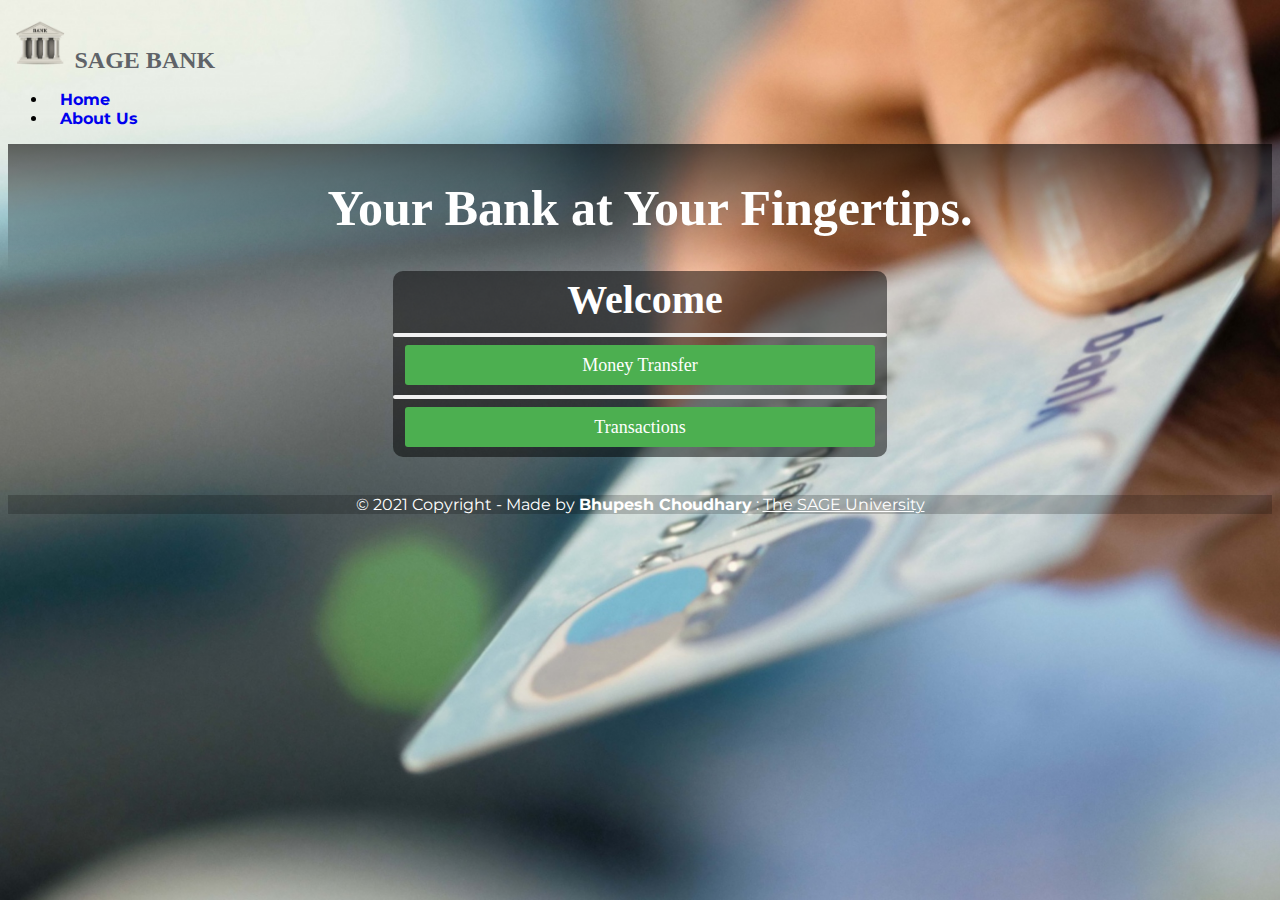
<file: index.html>
<!DOCTYPE html>
<html>
<head>
    <meta name="viewport" content="width=device-width, initial-scale=1.0">
	<title>SAGE Bank</title>
	<!-- <link rel="icon" href="/images/tsf.png" type="image/x-icon"/> -->
    <link rel="stylesheet" href="CSS/home_style.css">
	<link rel="stylesheet" href="CSS/style1.css">
    <link rel="preconnect" href="https://fonts.gstatic.com">
    <link href="https://fonts.googleapis.com/css2?family=Montserrat:wght@500&display=swap" rel="stylesheet">
</head>

<body>
    <header>
    <nav class="flex">
        <div class="left flex">
             <img src="images/bank.jpg" style="height:50px; margin-top:10px;">
              <a class="navbar-brand1" href="./index.html">SAGE BANK</a>
        <ul class="flex">
            <li>
                <a href="index.html" style="text-decoration:none;">Home</a></li>
                    <li><a href="aboutus.html" style="text-decoration:none;">About Us</a></li>
                 </ul>
                </div>
        </nav>
    </header>
  
    <div class="flex-container-background">
        <div class="flex-container">
            <div class="flex-item-0">
                <h1 id="form_header">Your Bank at Your Fingertips.</h1>
            </div>
        </div>

        <div class="flex-container">
            <div class="flex-item-1">
                
                    <div class="flex-item-login">
                        <h2 style="text-align:center;">Welcome</h2>
                    </div>
  
                    <div class="flex-item">
                        <form method="get" action="customers.html">
                           <button type="submit" style="float:right;width:470px; text-align:center;">Money Transfer</button>
                        </form>
                    </div>

                    <div class="flex-item">
					    <form method="get" action="customers.html">
                           <button type="submit" style="float: right;width: 470px; text-align:center;">Transactions</button>
						</form>
                    </div>

                    
                    </div>
                </form>
            </div>
        </div>

    </div>
	<br>
	<br>
	<div class="foot">
        <footer class="bg-light text-center text-lg-start">
            <!-- Copyright -->
            <div class="text-center p-3" style="background-color: rgba(0, 0, 0, 0.2);text-align:center;color:white;">
                © 2021 Copyright - Made by <strong>Bhupesh Choudhary</strong> :
                <a class="text-dark" href="https://sageuniversity.in
                " target="_blank" style="color:white;"> The SAGE University </a>
                     </div>
            <!-- Copyright -->
        </footer>

</body>
</html>
</file>
<file: CSS/home_style.css>
body, html {
    height: 100%;
    background: url("/images/homecard.jpg") no-repeat center center fixed;
    background-size: cover;
}

.flex-container-background {
    display: -webkit-flex;
    display: flex;
    -webkit-flex-direction: column;
    flex-direction: column;
    overflow: auto;
    width: auto;
}

.flex-container {
    display: -webkit-flex;
    display: flex;
}

.flex-item {
    margin: auto;
    margin-top: 0px;
    background: transparent;
	justify-content: center;
	align-content: center;
}

.flex-item-0 {
    margin: auto;
    width: 100%;
    background: linear-gradient(rgba(0, 0, 0, .6), rgba(0, 0, 0, 0));
}

.flex-item-1 {
    margin: auto;
    margin-top: 50px;
    background: rgba(0, 0, 0, .5);
    width: 500px;
    border-radius: 10px;
	justify-content: center;
}

@media screen and (max-width: 300px) {
    .flex-item-1 {
        margin-top: 0px;
        width: 100%;
    }
}

@media screen and (min-width: 300px) {
    .flex-item-1 {
        margin-top: 0px;
        width: auto;
    }
}

#form_header{
    width:auto;
    line-height: 60px;
    margin-left: 20px;
    font-family: Roboto-Thin;
    font-size: 50px;
    text-align: center;
    color: white;
}

/* Bordered form */
form {
    border: 2px solid #f1f1f1;
    border-radius: 10px;
}

h2 {
    font-family: OpenSans-Light;
    color: white;
    font-size: 40px;
    margin-left: 10px;
    margin-top: 5px;
    margin-bottom: 10px;
}

.flex-item-login {
    margin: auto;
    margin-top: 0px;
    margin-bottom: 5px;
    background-color: transparent;
	justify-content: center;
}

/* Full-width inputs */
input[type=text], input[type=password] {
    font-family: Roboto-Regular;
    color: #212121;
    font-size: 18px;
    width: 90%;
    height: 40px;
    margin: 10px;
    padding: 1px 1px;
    bottom: 0;
    border: 0;
    box-sizing: border-box;
    background-color: white;
    border-radius: 3px;
}

/* Set a style for all buttons */
button {
    background-color: #4CAF50;
    border: none;
    color: white;
	width:90%;
	height: 40px;
	bottom: 0;
    border: 0;
    font-family: OpenSans-Regular;
    padding: 1px 1px;
    text-align: center;
    text-decoration: none;
    display: inline-block;
    font-size: 18px;
    margin: 10px;
    cursor: pointer;
    border-radius: 3px;
	align-content: center;
}

/* Add a hover effect for buttons */
button:hover {
    opacity: 0.8;
	
}
.headerArea{
    background-color:azure;
}

.navbar-brand1{
    font-family: 'Silkscreen', cursive;
    font-size: 1.5rem;
    color: #5f6368!important;
font-weight: bolder;
text-decoration: none;
}

.bg-light1{
    background-color:#5f6368;
} 

nav ul li{
    /* list-style:none;     */
    padding: 0px 12px;
    font-weight: bolder;
}
</file>
<file: CSS/style1.css>
*{
  font-family: 'Montserrat', sans-serif;
}
.container h2{
    text-align: center;
    background-color: rgb(238, 255, 0);
    border-radius: 5px;
    margin: 5px;
    padding: 7px;
}

.welcome h2{
  margin: 10px;
  padding: 5px;
  text-align: center;
  background-color: rgb(220, 130, 223);
  border-radius: 10px;
}

.welcome h2:hover{
  transform: scale(1.01);
  background-color: rgb(255, 0, 242);
}
h3{
  margin: 28px;
  padding: 5px;
  text-align: center;
  background-color: rgba(230, 230, 136, 0.945);
  border-radius: 10px;
}

h3:hover{
  transform: scale(1.01);
  background-color: yellow;
}

#hover1{
  width: 200px;
  font-weight:bolder;
   background-color: rgba(243, 224, 117, 0.945);
   border-radius: 5px;
   text-align: center;
   height: 100px;
   line-height: 100px;
 
   
}
#hover1:hover{
  transform: scale(1.1);
  background-color: gold;

}
#hover2{
  width: 200px;
  font-weight:bolder;
  background-color:rgba(115, 247, 115, 0.849);
  border-radius: 5px;
  text-align: center;
  height: 100px;
  line-height: 100px;

}
#hover2:hover{
  transform: scale(1.1);
  background-color: chartreuse;
}

.form-control{
  height: 40px;
  width: 250px;
}
</file>
